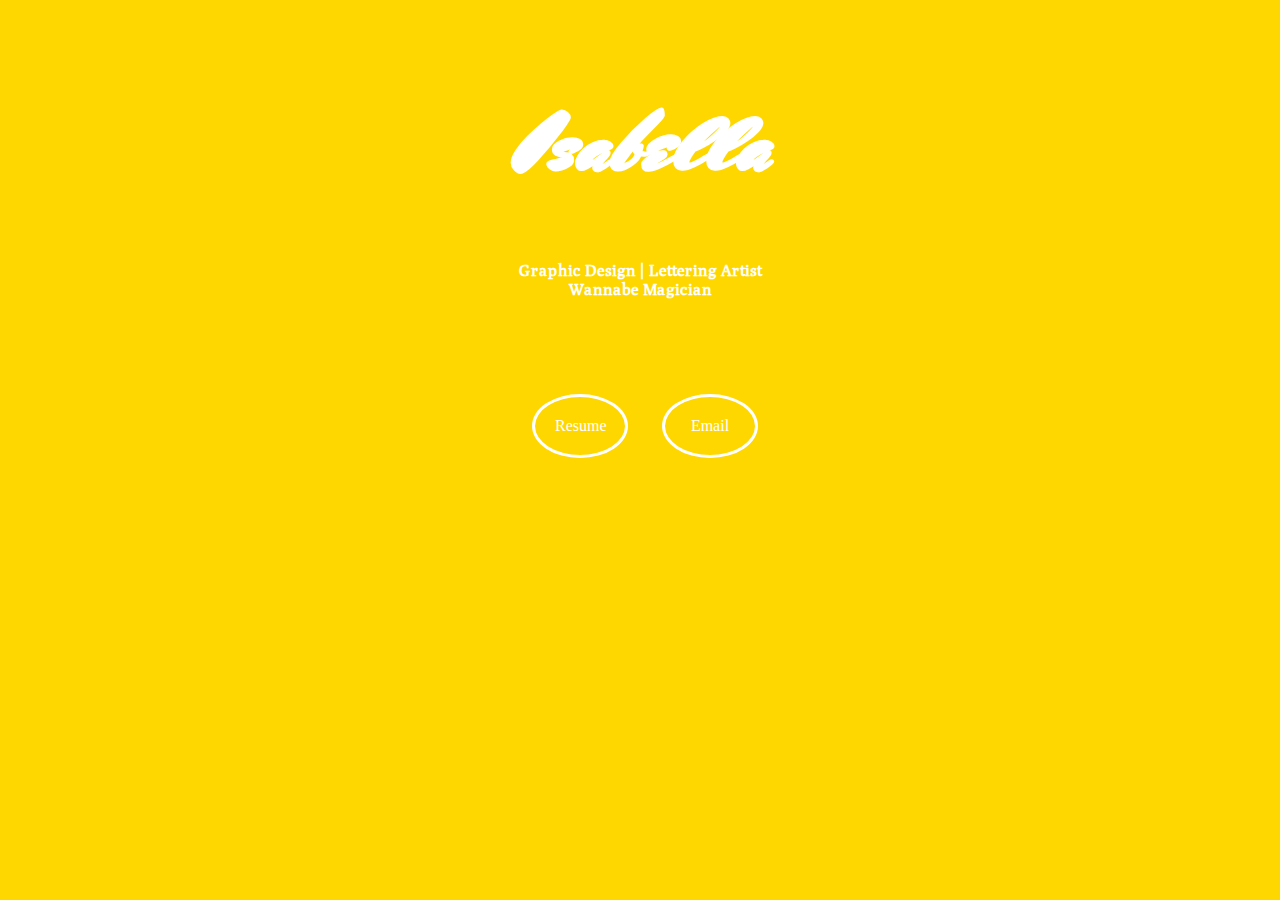
<file: index.html>
<!DOCTYPE html>
<html>
<head>
    <title>Isabella</title>
    <meta charset="UTF-8">   
    <link href="landing.css" type="text/css" rel="stylesheet">
    <link href="https://fonts.googleapis.com/css?family=Mrs+Sheppards|Poly" rel="stylesheet">
</head>

<body>
<center>
<div class="container">
    
    <h1 class="isabella">Isabella </h1>
    
    
<h4 class="discription">Graphic Design | Lettering Artist <br> Wannabe Magician
        </h4>
    <br>
    <br>
    <br>
 
<ul class="none">
    <li><a href="resume.html" class="button1">Resume</a></li>
    <li><a href="mailto:ichen12@mail.ccsf.edu" class="button2">Email</a></li>    
</ul>
    </div>
</center>
   </body>
</file>
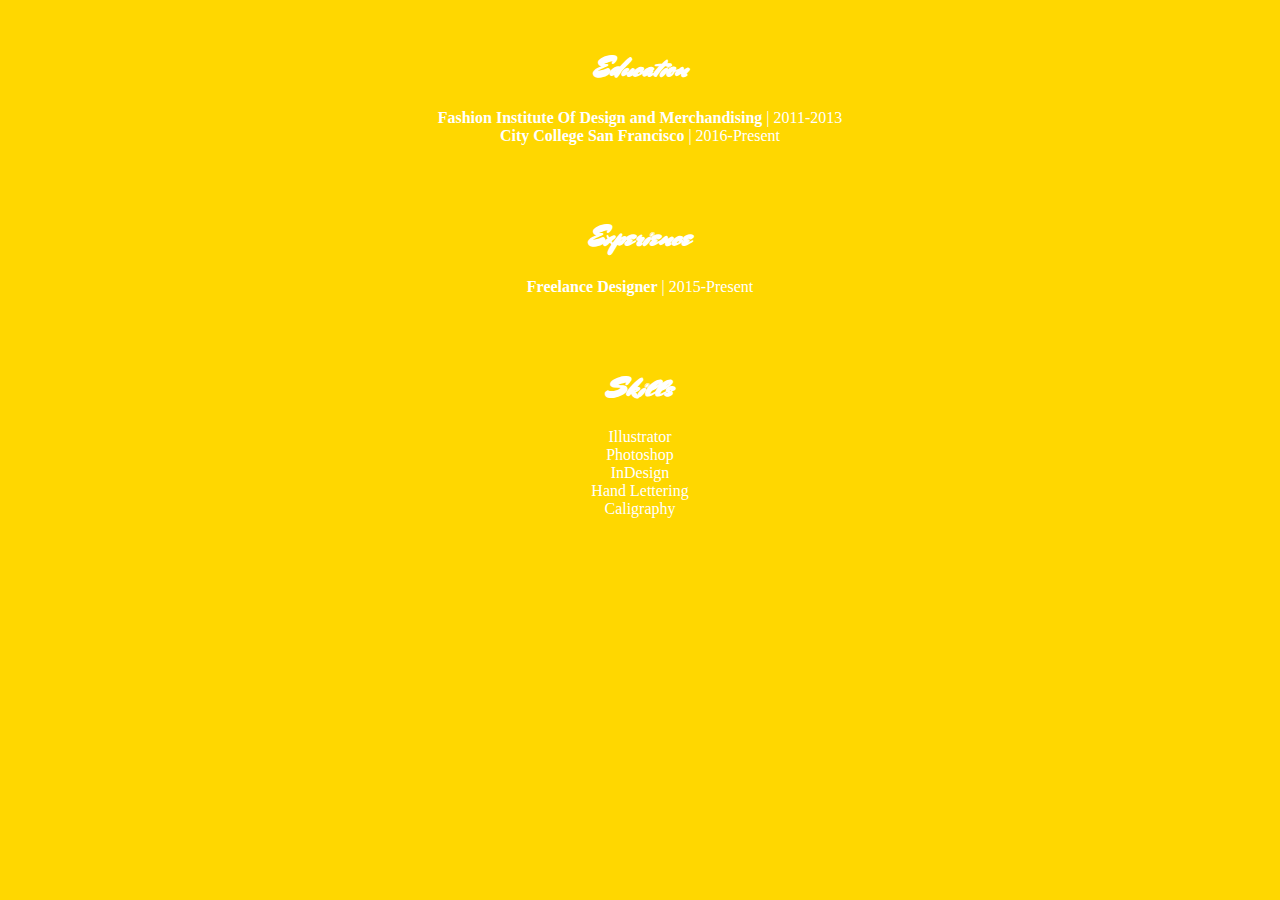
<file: resume.html>
<!DOCTYPE html>
<html>
<head>
    <title>Isabella resume</title>
    <meta charset="UTF-8">   
    <link href="resume.css" type="text/css" rel="stylesheet">
    <link href="https://fonts.googleapis.com/css?family=Mrs+Sheppards|Poly" rel="stylesheet">
</head>

<body>
    <div class="container">
<center>  
<h2>Education</h2> 

        <ul class="none">
        <li><strong>Fashion Institute Of Design and Merchandising</strong> | 2011-2013</li> 
        <li><strong>City College San Francisco</strong> | 2016-Present </li> 
        </ul>
    <br>
    <br>
<h2>Experience</h2>
    
        <ul class="none">
        <li><strong>Freelance Designer</strong> | 2015-Present</li>
        </ul>
    <br>
    <br>
        
<h2>Skills</h2>
       <ul class="none">
            <li>Illustrator</li>
            <li>Photoshop</li>
           <li>InDesign</li>
            <li>Hand Lettering</li>
            <li>Caligraphy</li>
        </ul>
   </center> 

    </div>
</body>
    
</html>
</file>
<file: landing.css>
body {
    background-color:gold;
    color: white;
}
    
.container {
    width: 300px; 
    height: 100%;
     margin:auto;
    padding: 20px; 
}


.isabella { 
    font-family: 'Mrs Sheppards', cursive;
    font-size: 87px;
    }
    
.discription {
    font-family: 'Poly', serif;
}

.button1,
.button2 {
    
    border: 3px solid white;
    color: white;
    padding: 20px;
    text-align: center;
    text-decoration: none;
    display: inline-block;
    font-size: 16px;
    margin: 4px 2px;
    cursor: pointer;
    border-radius: 50%;
    width: 50px
}

.button1 {float: left}

ul {
    list-style-type:none;
}
</file>
<file: resume.css>
body {
    background-color:gold;
    color: white;
    text-align: center;
    
}
    
.container {
    width: 600px; 
    height: 100%;
     margin:auto;
    padding: 20px; 
}


.isabella { 
    font-family: 'Mrs Sheppards', cursive;
    font-size: 87px;
    }
    
.discription {
    font-family: 'Poly', serif;
}
    
    ul {
    list-style-type:none;
        text-align: center;
        padding: 0px; 
}

h2{
    font-family: 'Mrs Sheppards', cursive;
    font-size: 27px;
}
</file>
